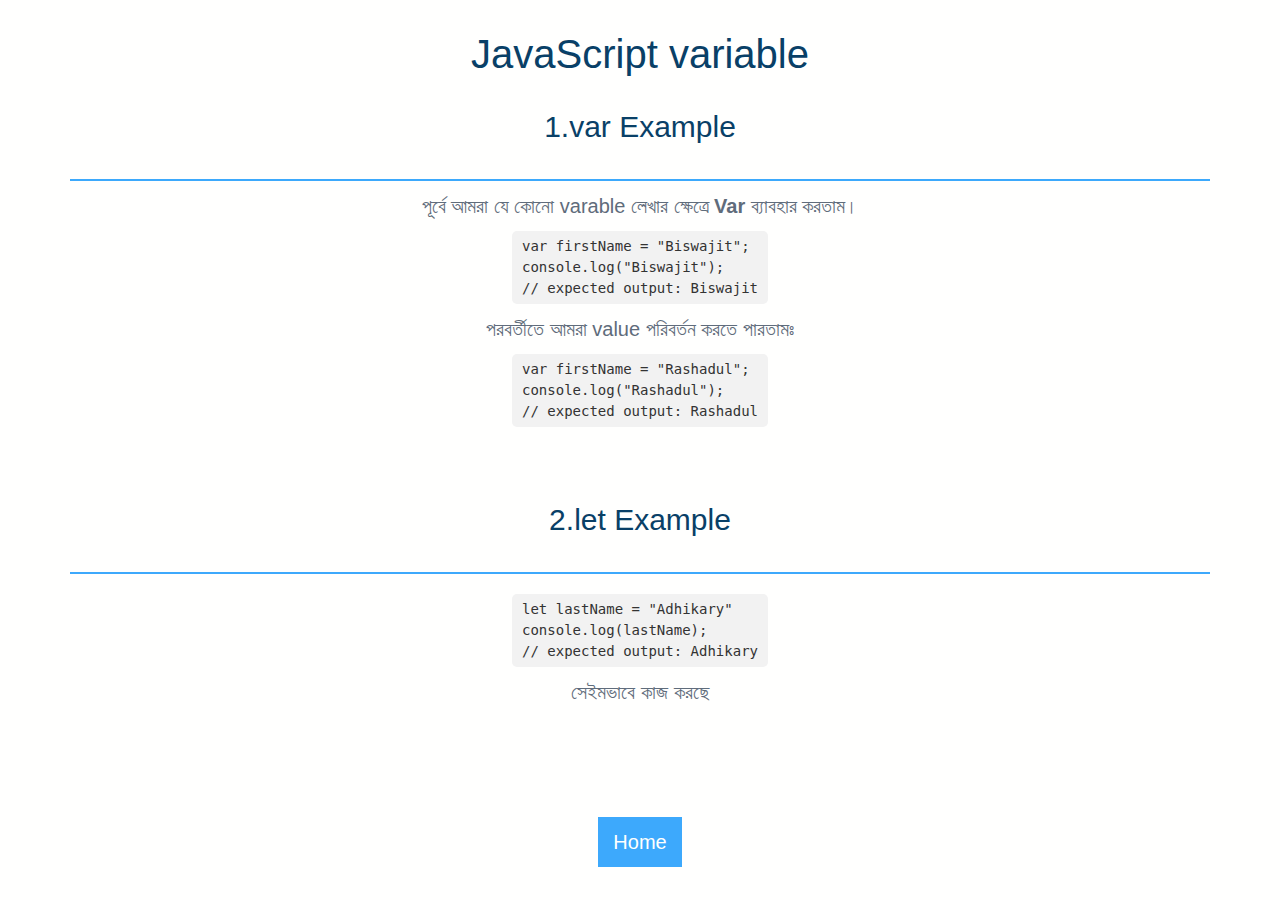
<file: variable.html>
<!DOCTYPE html>
<html lang="en">
<head>
    <meta charset="UTF-8">
    <meta http-equiv="X-UA-Compatible" content="IE=edge">
    <meta name="viewport" content="width=device-width, initial-scale=1.0">
    <title>JavaScript for React Learning</title>
    <link rel="stylesheet" href="style.css">
</head>
<body>
   <div class="container">
    <h1>JavaScript variable</h1>
    <h2>1.var Example</h2>
    <hr>
    <p class="center">পূর্বে আমরা যে কোনো varable লেখার ক্ষেত্রে <strong>Var</strong> ব্যাবহার করতাম। </p>
        
        <code>
            var firstName = "Biswajit"; <br>
            console.log("Biswajit"); <br>
            // expected output: Biswajit
        </code>
        <p>পরবর্তীতে আমরা value পরিবর্তন করতে পারতামঃ </p>
        <code>
            var firstName = "Rashadul"; <br>
            console.log("Rashadul"); <br>
            // expected output: Rashadul
        </code>
        
        <br>
        <br>
        <h2>2.let Example</h2>
        <hr>

        <code>
            let lastName = "Adhikary" <br>
            console.log(lastName); <br>
            // expected output: Adhikary
        </code>
        <p>সেইমভাবে কাজ করছে </p>
    
    <div class="space"></div>
    <div class="menu">
        <a href="index.html">Home</a>
    </div>
   </div>
</body>
</html>
</file>
<file: style.css>
* {
    margin: 0;
    padding: 0;
    box-sizing: border-box;
}
body {
    font-family: Arial, Helvetica, sans-serif;
    font-size: 20px;
    line-height: 1.5;
    font-weight: normal;
    background-color: #fffffe;
    

}
p {
    color: #5f6c7b;
}
h1, h2, h3, h4 {
    color: #094067;
    font-weight: normal;
    margin-bottom: 20px;
}
.container {
    display: flex;
    justify-content: center;
    align-items: center;
    flex-direction: column;
    width: 1170px;
    margin: 0 auto;
    padding: 0 15px;
    height: 100vh;
    
}
.center {
    text-align: center;
}
.space {
    height: 100px;
}
.menu {
 
}
.menu a {
    text-decoration: none;
    background-color: #3da9fc;
    color: #fffffe;
    padding: 10px 15px;
    margin: 10px 15px;
    display: inline-block;
    cursor: pointer;
    transition: .5s
}
.menu a:hover {
    transform: translateY(-5px);
}

/* design code tag */
code {
    display: block;
    text-align: left;
    margin: 10px 0;
    background-color: #f2f2f2;
    color: #333;
    font-family: monospace;
    font-size: 14px;
    padding: 5px 10px;
    border-radius: 5px;
  }
hr {
    border: 1px solid #3da9fc;
    height: 1px;
    width: 100%;
    margin: 10px 0;
}

@media (max-width: 991px) {
    .container {
        width: 989px
    }
}
</file>
